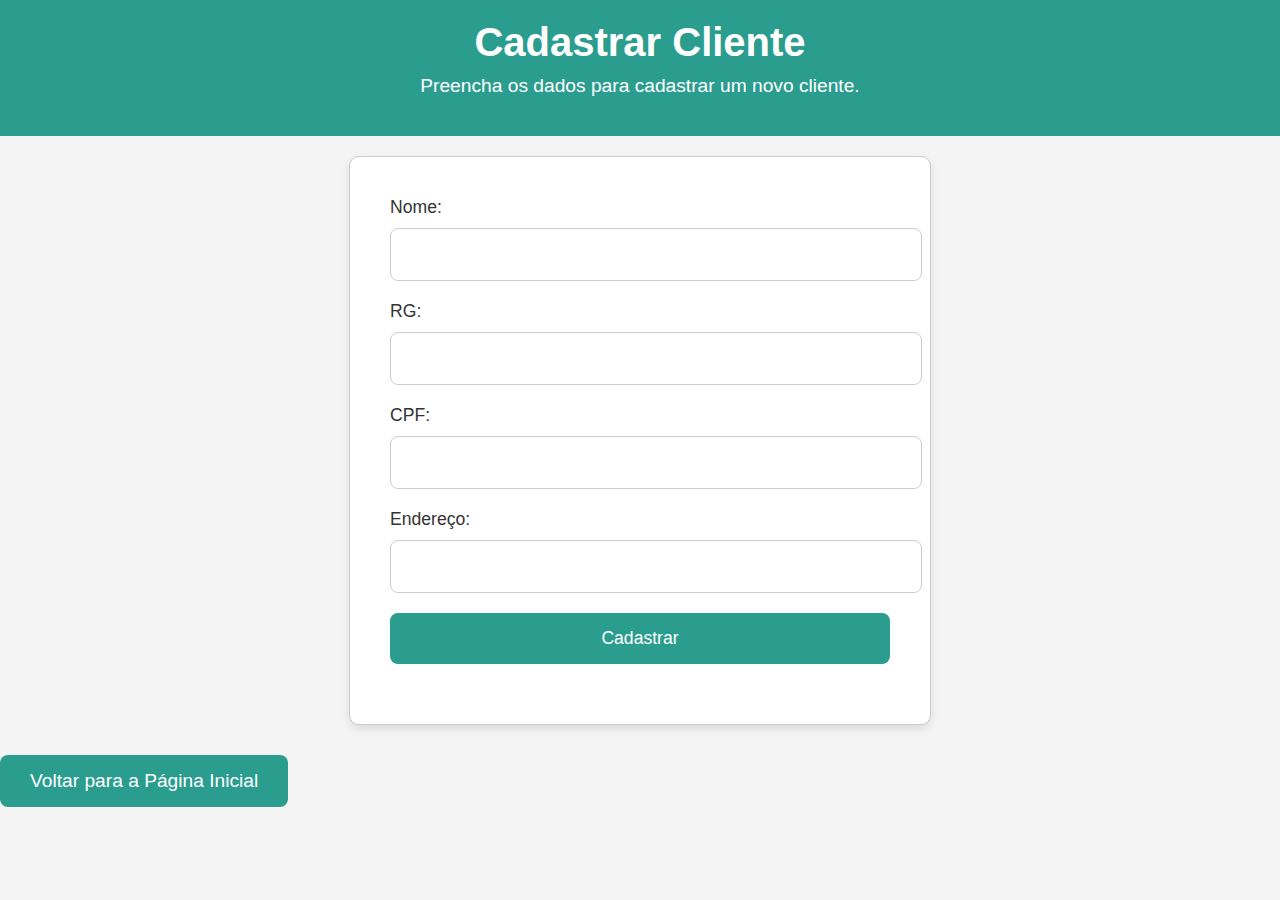
<file: Laboratórios/Lab02/Codigo/view/cadastrar-clientes.html>
<!DOCTYPE html>
<html xmlns:th="http://www.thymeleaf.org">
<head>
    <meta charset="UTF-8">
    <title>Cadastrar Cliente - Sistema de Aluguel de Carros</title>
    <link rel="stylesheet" href="../view/style.css">
</head>
<body>
    <div class="container">
        <header>
            <h1>Cadastrar Cliente</h1>
            <p>Preencha os dados para cadastrar um novo cliente.</p>
        </header>

        <form th:action="@{/clientes/salvar}" method="post">
            <label for="nome">Nome:</label>
            <input type="text" id="nome" name="nome" required>

            <label for="rg">RG:</label>
            <input type="text" id="rg" name="rg" required>

            <label for="cpf">CPF:</label>
            <input type="text" id="cpf" name="cpf" required>

            <label for="endereco">Endereço:</label>
            <input type="text" id="endereco" name="endereco" required>

            <button type="submit">Cadastrar</button>
        </form>

        <a class="button" href="index.html">Voltar para a Página Inicial</a>
    </div>
</body>
</html>
</file>
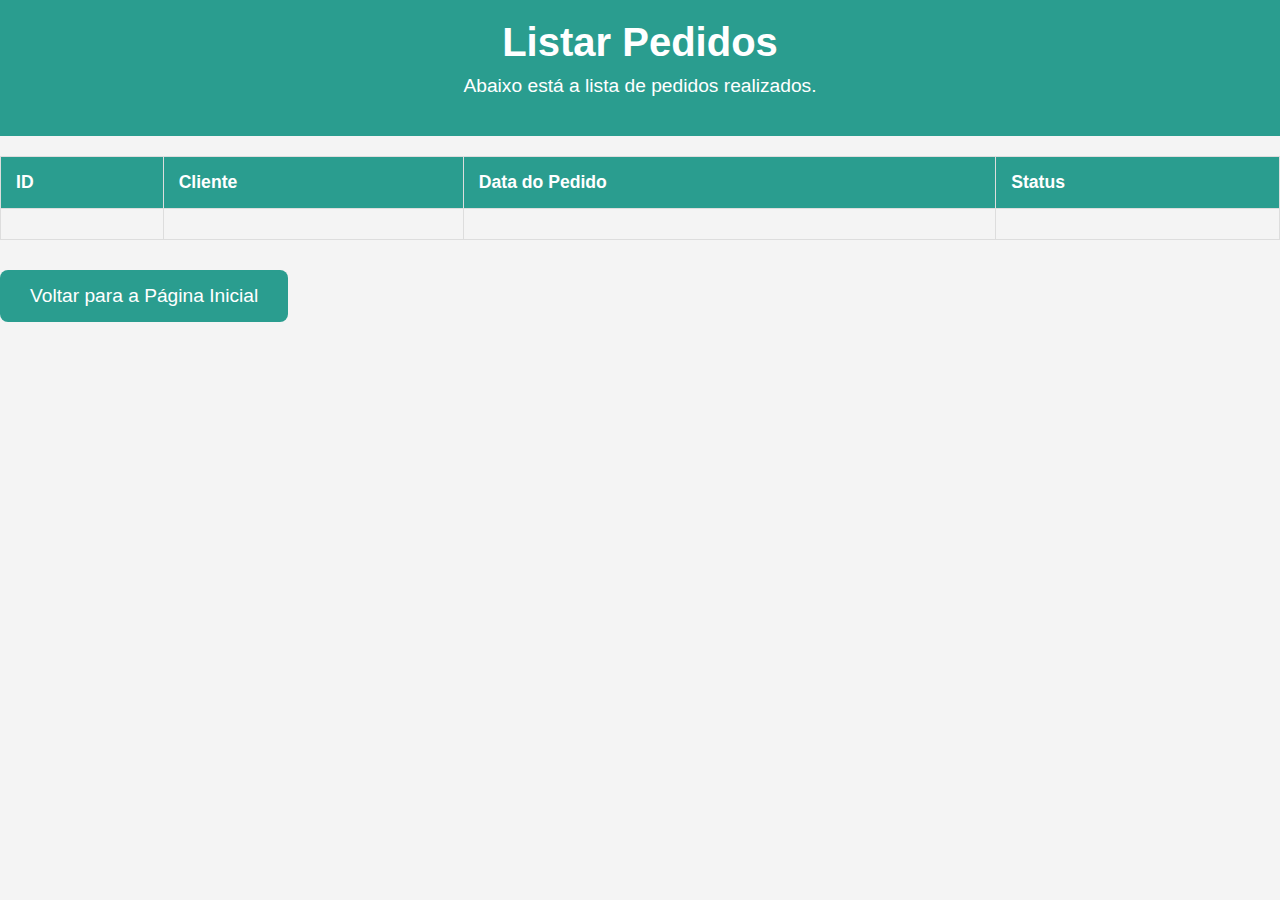
<file: Laboratórios/Lab02/Codigo/view/listar-pedidos.html>
<!DOCTYPE html>
<html xmlns:th="http://www.thymeleaf.org">
<head>
    <meta charset="UTF-8">
    <title>Listar Pedidos - Sistema de Aluguel de Carros</title>
    <link rel="stylesheet" href="../view/style.css">
</head>
<body>
    <div class="container">
        <header>
            <h1>Listar Pedidos</h1>
            <p>Abaixo está a lista de pedidos realizados.</p>
        </header>

        <table>
            <thead>
                <tr>
                    <th>ID</th>
                    <th>Cliente</th>
                    <th>Data do Pedido</th>
                    <th>Status</th>
                </tr>
            </thead>
            <tbody>
                <tr each="pedido : ${pedidos}">
                    <td text="${pedido.id}"></td>
                    <td text="${pedido.cliente.nome}"></td>
                    <td text="${pedido.data}"></td>
                    <td text="${pedido.status}"></td>
                </tr>
            </tbody>
        </table>

        <a class="button" href="index.html">Voltar para a Página Inicial</a>
    </div>
</body>
</html>
</file>
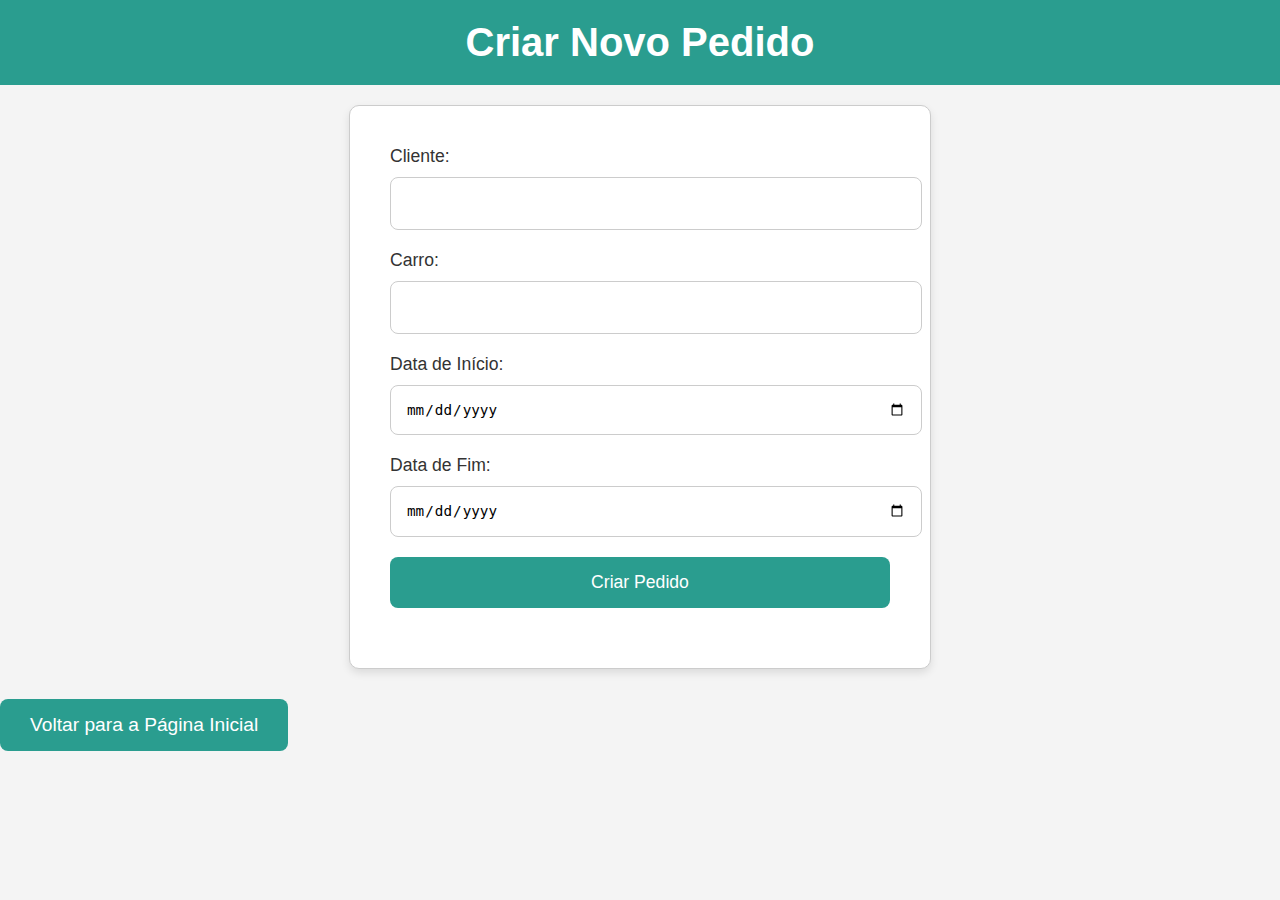
<file: Laboratórios/Lab02/Codigo/view/novo-pedido.html>
<!DOCTYPE html>
<html xmlns:th="http://www.thymeleaf.org">
<head>
    <meta charset="UTF-8">
    <title>Criar Novo Pedido</title>
    <link rel="stylesheet" href="../view/style.css">
</head>
<body>
    <div class="container">
    <header>
        <h1>Criar Novo Pedido</h1>
    </header>

    <form action="/pedidos/criar" method="post">
        <label for="cliente">Cliente:</label>
        <input type="text" id="cliente" name="cliente" required>
        
        <label for="carro">Carro:</label>
        <input type="text" id="carro" name="carro" required>
        
        <label for="dataInicio">Data de Início:</label>
        <input type="date" id="dataInicio" name="dataInicio" required>
        
        <label for="dataFim">Data de Fim:</label>
        <input type="date" id="dataFim" name="dataFim" required>
        
        <button type="submit">Criar Pedido</button>
    </form>

    <a class="button" href="index.html">Voltar para a Página Inicial</a>

</div>
</body>
</html>
</file>
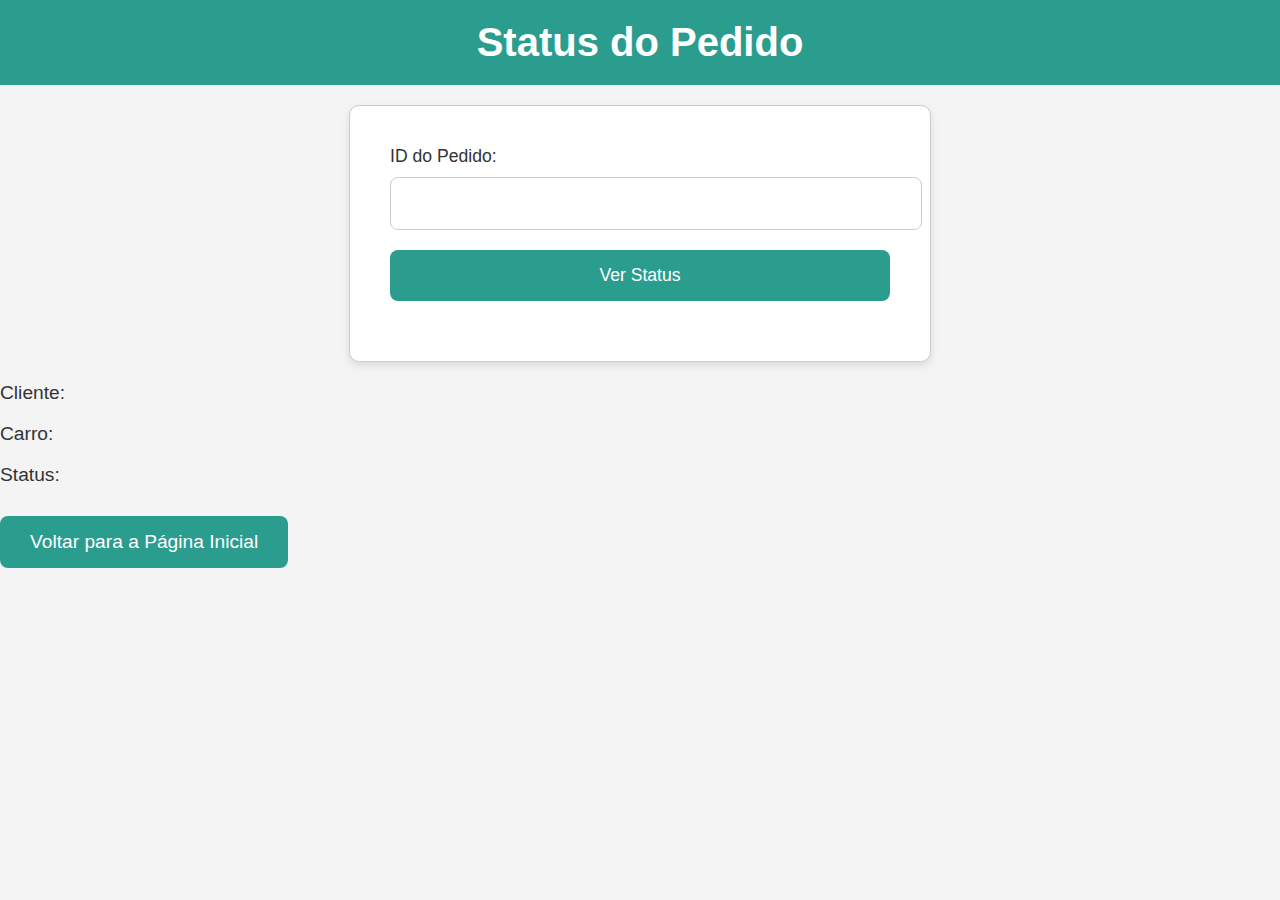
<file: Laboratórios/Lab02/Codigo/view/status-pedidos.html>
<!DOCTYPE html>
    <html xmlns:th="http://www.thymeleaf.org">
    <head>
        <meta charset="UTF-8">
        <title>Status de Pedido</title>
        <link rel="stylesheet" href="../view/style.css">
    </head>
    <body>
        <div class="container">
        <header>
            <h1>Status do Pedido</h1>
        </header>

        <form action="/pedidos/status" method="get">
            <label for="idPedido">ID do Pedido:</label>
            <input type="text" id="idPedido" name="idPedido" required>
            <button type="submit">Ver Status</button>
        </form>

        <div th:if="${pedido != null}">
            <p>Cliente: <span text="${pedido.cliente.nome}"></span></p>
            <p>Carro: <span text="${pedido.carro.modelo}"></span></p>
            <p>Status: <span text="${pedido.status}"></span></p>
        </div>

        <a class="button" href="index.html">Voltar para a Página Inicial</a>

    </div>

    </body>
    </html>
</file>
<file: Laboratórios/Lab02/Codigo/view/style.css>
/* Estilos gerais */
body {
    font-family: Arial, sans-serif;
    background-color: #f4f4f4;
    color: #333;
    margin: 0;
    padding: 0;
}

/* Estilo do cabeçalho */
header {
    background-color: #2a9d8f;
    color: #fff;
    padding: 20px;
    text-align: center;
}

h1 {
    margin: 0;
    font-size: 2.5em;
}

p {
    font-size: 1.2em;
    margin-top: 10px;
}

/* Estilos do menu de navegação */
nav {
    margin: 100px 0;
}

nav ul {
    list-style-type: none;
    padding: 0;
    display: flex;
    flex-direction: column; /* Muda a direção da lista para vertical */
    align-items: center;    /* Centraliza os itens */
    gap: 50px;             /* Espaçamento vertical entre os itens */
}

nav ul li {
    display: block; /* Garante que os itens da lista ocupem a linha inteira */
}

nav ul li a {
    text-decoration: none;
    background-color: #2a9d8f;
    color: white;
    font-weight: bold;
    padding: 15px 25px;
    border-radius: 8px;
    font-size: 1.2em;
    transition: background-color 0.3s ease;
    width: 100%; /* Faz o link ocupar toda a largura do item da lista */
}

nav ul li a:hover {
    background-color: #264653;
}

/* Estilo de Formulários */
form {
    background-color: #fff;
    padding: 40px;
    margin: 20px auto;
    border: 1px solid #ccc;
    width: 100%;
    max-width: 500px;
    border-radius: 10px;
    box-shadow: 0 4px 8px rgba(0, 0, 0, 0.1);
}

form label {
    display: block;
    font-size: 1.1em;
    margin-bottom: 10px;
    text-align: left;
}

form input, form button {
    width: 100%;
    padding: 15px;
    margin-bottom: 20px;
    font-size: 1.1em;
    border-radius: 8px;
    border: 1px solid #ccc;
}

form button {
    background-color: #2a9d8f;
    color: white;
    border: none;
    cursor: pointer;
    transition: background-color 0.3s ease;
}

form button:hover {
    background-color: #264653;
}

/* Estilos da tabela */
table {
    width: 100%;
    margin: 20px auto;
    border-collapse: collapse;
    text-align: left;
}

table, th, td {
    border: 1px solid #ddd;
}

th, td {
    padding: 15px;
    font-size: 1.1em;
}

th {
    background-color: #2a9d8f;
    color: white;
}

tr:nth-child(even) {
    background-color: #f2f2f2;
}

/* Estilo para botões grandes */
button {
    background-color: #2a9d8f;
    color: white;
    font-size: 1.2em;
    padding: 15px 30px;
    border-radius: 8px;
    border: none;
    cursor: pointer;
    transition: background-color 0.3s ease;
}

button:hover {
    background-color: #264653;
}

a.button {
    display: inline-block;
    background-color: #2a9d8f;
    color: white;
    font-size: 1.2em;
    padding: 15px 30px;
    border-radius: 8px;
    text-decoration: none;
    transition: background-color 0.3s ease;
    margin-top: 10px;
}

a.button:hover {
    background-color: #264653;
}
</file>
